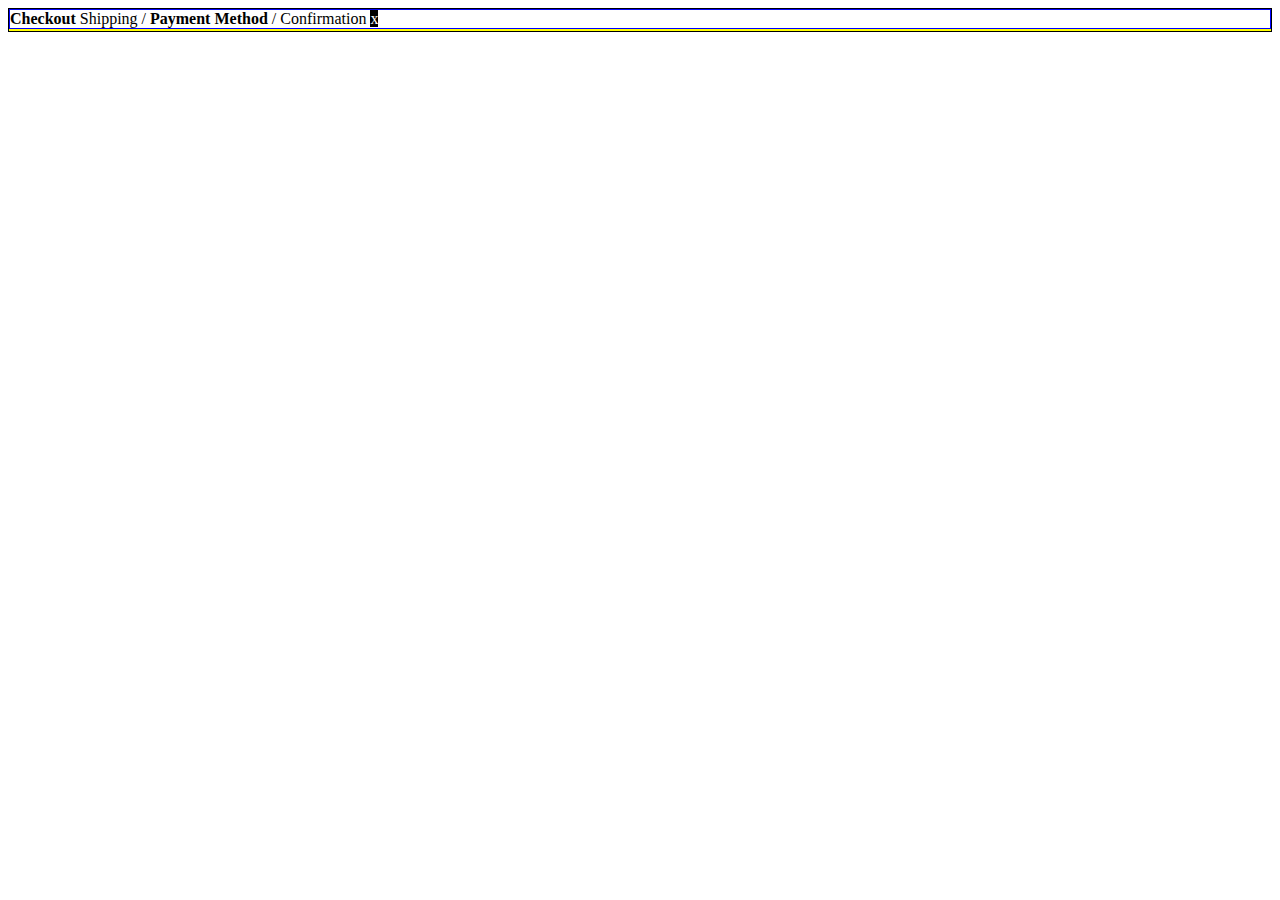
<file: index.html>
<!DOCTYPE html>
<html lang="en">
<head>
    <meta charset="UTF-8">
    <meta http-equiv="X-UA-Compatible" content="IE=edge">
    <meta name="viewport" content="width=device-width, initial-scale=1.0">
    <title>Document</title>
</head>
<body>
    <div style="border: 1px solid black;">
        <div style="border: 1px solid blue;">
            <span style="font-weight: 600;">Checkout</span>
            <span>Shipping / <span style="font-weight: 600;">Payment Method</span> / Confirmation</span>
            <span style="background-color: black; color: white;">x</span>
        </div>
        <div style="border: 1px solid yellow;">
        
        </div>
    </div>
</body>
</html>
</file>
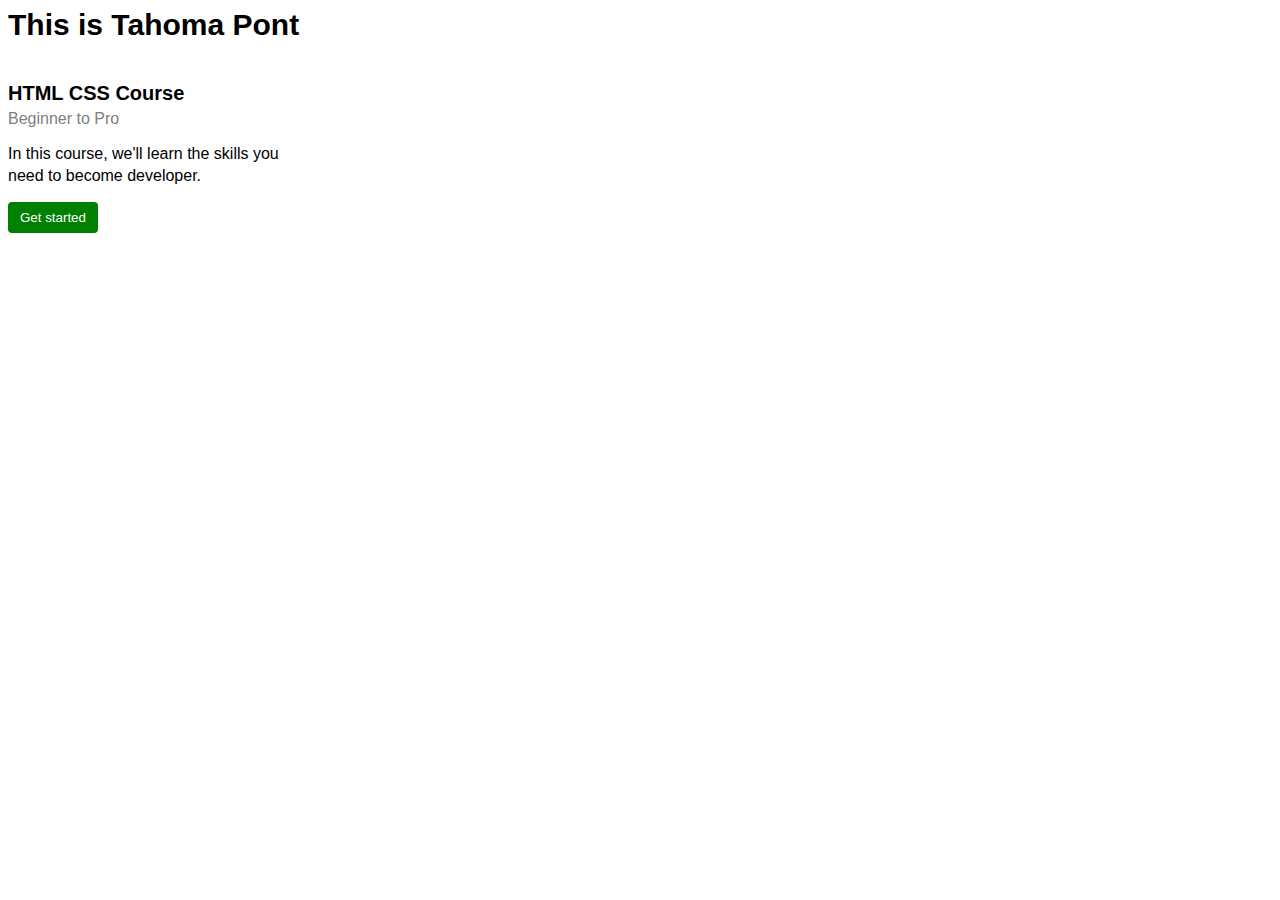
<file: exercisetextstyles.html>
<!DOCTYPE html>
<html>
<head>
    <title>Text styles</title>
</head>
<body>
    <style>
        p {
            font-family: Verdana, Geneva, Tahoma, sans-serif;
            margin-top: 0;
            margin-bottom: 0;
        }
        
        .Tahoma {
        
            font-weight: bold;
            font-size: 30px;
        }
        .HTML {
            font-weight: bold;
            font-size: 20px;
            margin-top: 40px;


         
        }
        .Begginer {
            color: grey;
            margin-top: 5px;
            margin-bottom: 15px;
        }
        .In {
            width: 300px;
            line-height: 22px;
            margin-bottom: 15px;
        }
        .Get-started {
            background-color: green;
            color: white;
            border: none;
            padding-top: 8px;
            padding-bottom: 8px;
            padding-left: 12px;
            padding-right: 12px;
            border-radius: 4px;
        } 

    </style>
    <p class="Tahoma">This is Tahoma Pont</p>
    <p class="HTML">HTML CSS Course</p>
    <p class="Begginer">Beginner to Pro</p>
    <p class="In">In this course, we'll learn the skills you need to become developer.</p>
    <button class="Get-started">Get started</p>
</body>
</html>
</file>
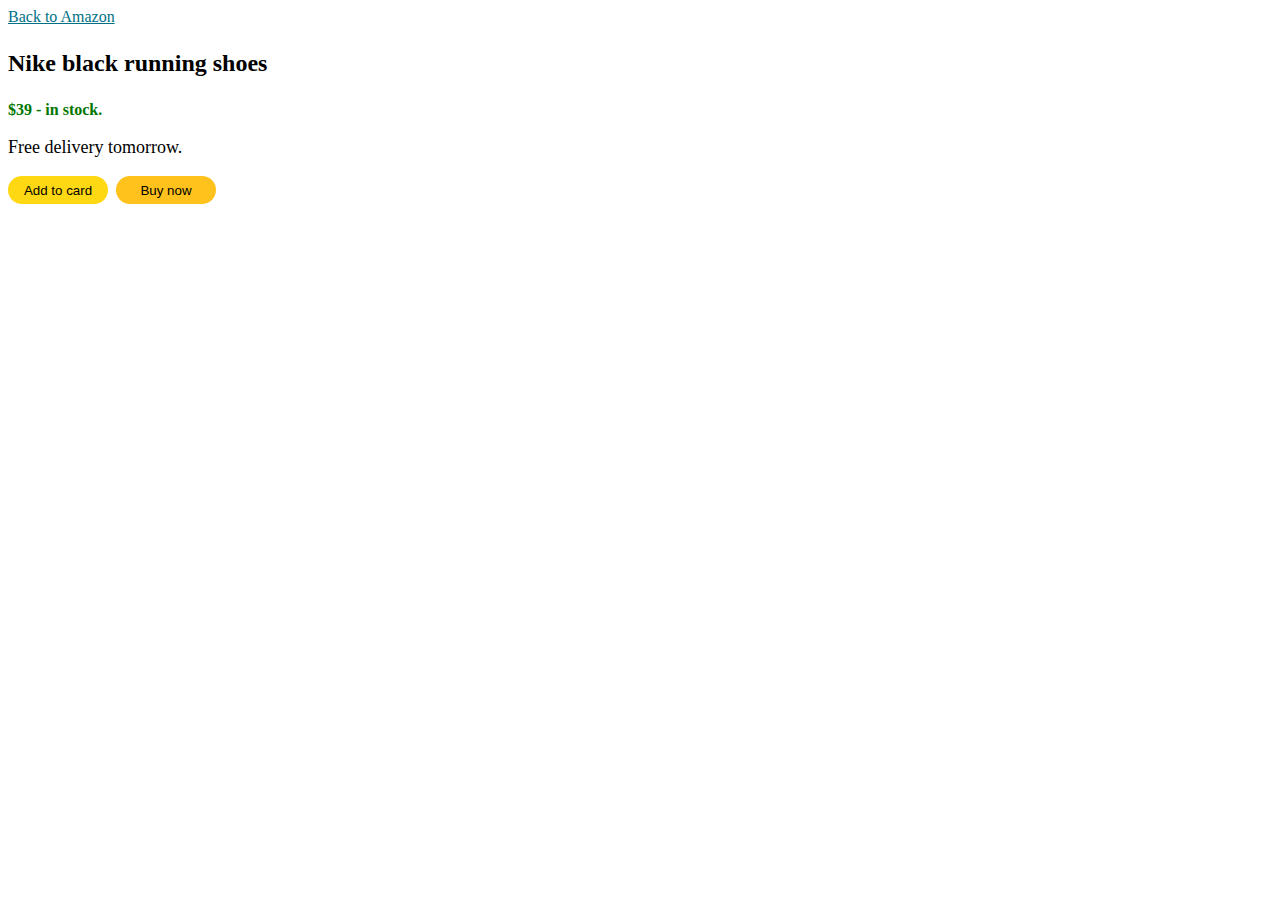
<file: exersice.html>
<!DOCTYPE html>
<html lang="en">
<head>
    <meta charset="UTF-8">
    <meta http-equiv="X-UA-Compatible" content="IE=edge">
    <meta name="viewport" content="width=device-width, initial-scale=1.0">
    <title>Document</title>
    <link rel="stylesheet" href="style.css">
</head>
<body>
    <a class="Amazon" href="https://www.amazon.com" target="_blank">Back to Amazon</a>
    <p class="Nike">Nike black running shoes</p>
    <p class="Price">$39 - in stock.</p>
    <p class="Delivery">Free delivery tomorrow.</p>
    <button class="Add-to-card">Add to card</button>
    <button class="Buy-now">Buy now</button>
</body>
</html>
</file>
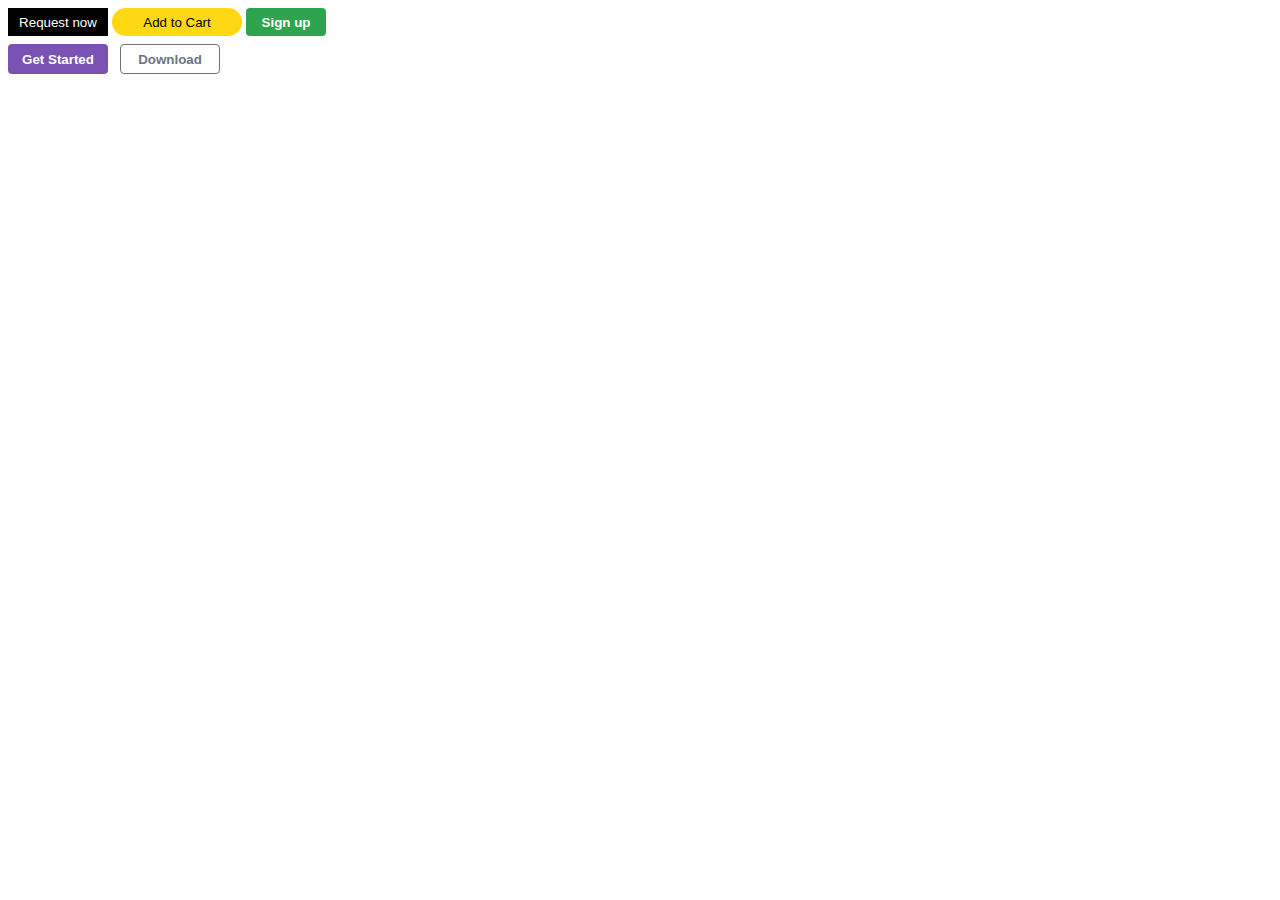
<file: exersice2.html>
<!DOCTYPE html>
<html lang="en">
<head>
    <meta charset="UTF-8">
    <meta http-equiv="X-UA-Compatible" content="IE=edge">
    <meta name="viewport" content="width=device-width, initial-scale=1.0">
    <title>Document</title>
</head>
<body>
    <style>
        .request-now {
            background-color: black;
            color: white;
            border: none;
            width: 100px;
            height: 28px;
            cursor: pointer;

        }
        .Add-to-Cart {
            background-color: rgb(255, 216, 20);
            border: none;
            width: 130px;
            height: 28px;
            cursor: pointer;
            border-radius: 65px;



        }
        .Sign-up {
            background-color: rgb(46, 164, 79);
            border: none;
            color: white;
            width: 80px;
            height: 28px;
            font-weight: bold;
            border-radius: 4px;


        }
        .Get-started {
            background-color: rgb(121, 82, 179);
            color: white;
            border: none;
            width: 100px;
            height: 30px;
            border-radius: 4px;
            font-weight: bold;
        }
        .Download {
            background-color: white;
            color: rgb(108, 117, 125);
            border-color: rgb(108, 117, 125);
            border-style: solid;
            border-width: 1px;
            width: 100px;
            height: 30px;
            border-radius: 4px;
            font-weight: bold;
            margin: 8px;
        }



        

    </style>
    <div>
        <button class="request-now">Request now</button>

        <button class="Add-to-Cart">Add to Cart</button>
        
        <button class="Sign-up">Sign up</button>
    </div>
    <div>
        <button class="Get-started">Get Started</button>
        <button class="Download">Download</button>
        
    </div>

    

</body>
</html>
</file>
<file: style.css>
.Amazon {
    color: rgb(0, 113, 133);
}
.Nike {
    font-weight: bold;
    font-size: x-large;
}
.Price {
    color: rgb(0, 118, 0);
    font-weight: bold;
}
.Delivery {
    font-size: large;
}
.Add-to-card {
    background-color: rgb(255, 216, 20);
    border: none;
    width: 100px;
    height: 28px;
    border-radius: 50px ;

}
.Buy-now {
    background-color: rgb(255, 194, 28);
    border: none;
    width: 100px;
    height: 28px;
    border-radius: 50px ;
    margin-left: 4px;
}
</file>
